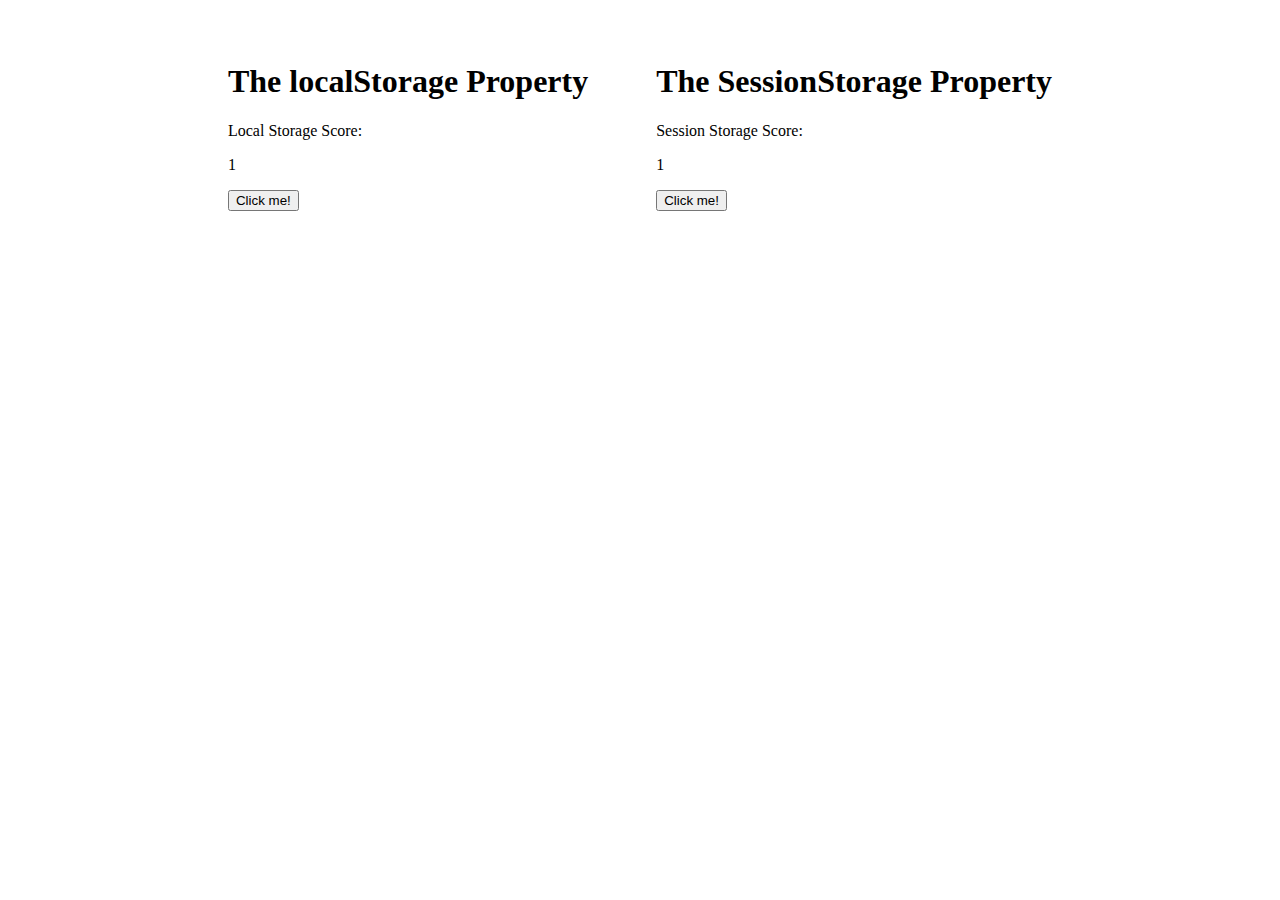
<file: storage/index.html>
<!DOCTYPE html>
<html lang="en">
<head>
    <meta charset="UTF-8">
    <meta http-equiv="X-UA-Compatible" content="IE=edge">
    <meta name="viewport" content="width=device-width, initial-scale=1.0">
    <title>Document</title>

    <link href="/storage/style.css" rel="stylesheet">
</head>
<body>
  
 <div class="main">
     <div class="local">
<h1>The localStorage Property</h1>


<p>Local Storage Score:</p>
<p id="demo"></p>
<p><button onclick="clickCounter()" type="button">Click me!</button></p>
</div>
<div class="session">
<h1>The SessionStorage Property</h1>


<p>Session Storage Score:</p>
<p id="demoo"></p>
<p><button onclick="clickCounter2()" type="button">Click me!</button></p>
</div>
</div>
<script src="/storage/assign4.js"></script>
</body>
</html>
</file>
<file: storage/style.css>
.main
{
    display: flex;
    
    justify-content: center;
}

.local
{
    margin: 20px 20px;
    padding: 14px;
}

.session
{
    margin: 20px 20px;
    padding: 14px;
}
</file>
